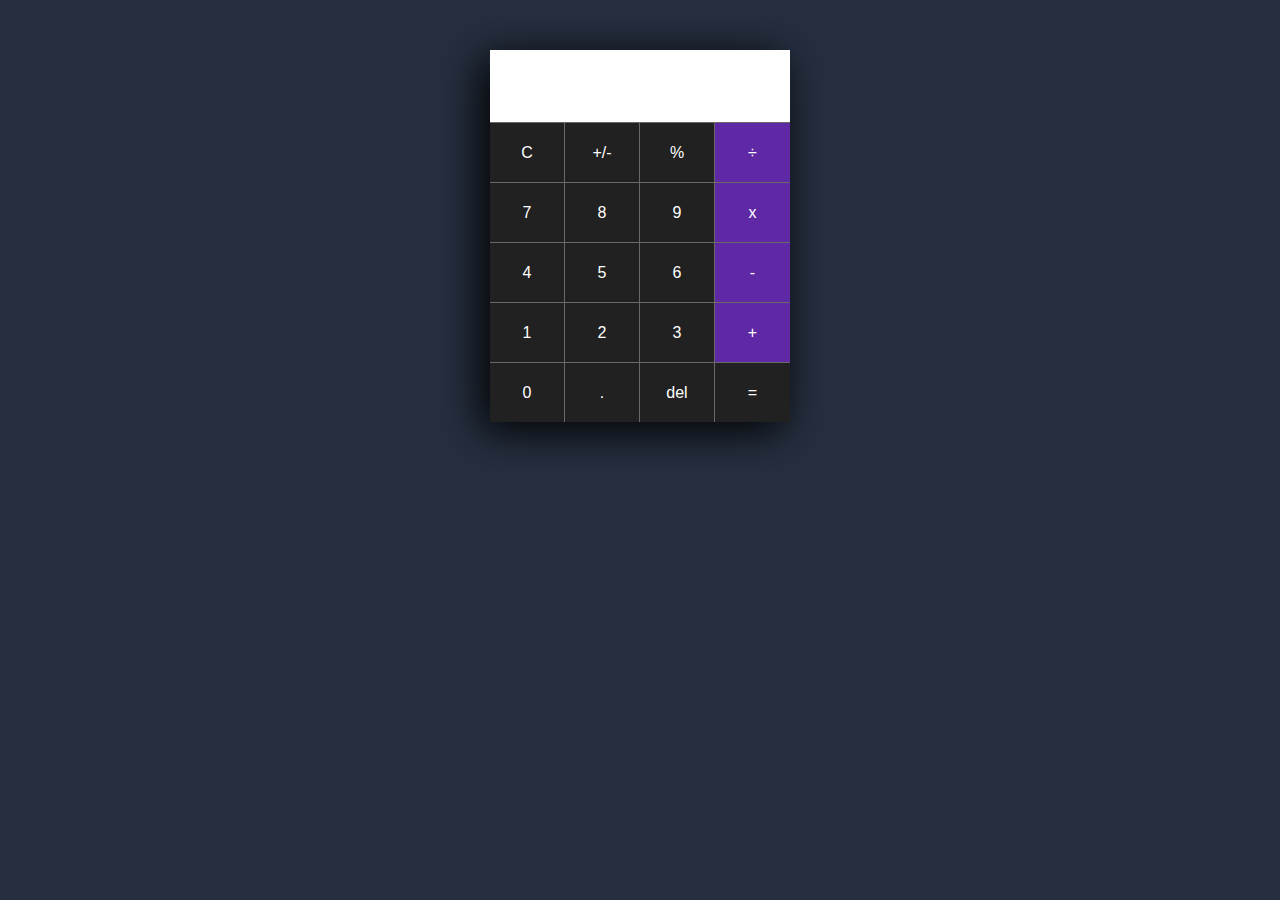
<file: index.html>
<!DOCTYPE html>
<html lang="en">
    <head>
        <meta charset="utf-8" />
        <title>Calculator</title>
        <link href="https://fonts.googleapis.com/css?family=Roboto" rel="stylesheet">
        <link href="style.css" rel="stylesheet" />
    </head>
    <body>
        <main class="calc-container">
            <div class="calc-solution field" id="solution">
            </div>

            <div class="calc-answer field" id="answer">
            </div>

            <div class="keys">
                <button id="clear">C</button>
                <button id="symbol">+/-</button>
                <button id="percent">%</button>
                <button class="divide operation" data-operation="&divide;">&divide;</button>
                <button class="number" data-number="7">7</button>
                <button class="number" data-number="8">8</button>
                <button class="number" data-number="9">9</button>
                <button class="multiply operation" data-operation="x">x</button>
                <button class="number" data-number="4">4</button>
                <button class="number" data-number="5">5</button>
                <button class="number" data-number="6">6</button>
                <button class="subtract operation" data-operation="-">-</button>
                <button class="number" data-number="1">1</button>
                <button class="number" data-number="2">2</button>
                <button class="number" data-number="3">3</button>
                <button class="add operation" data-operation="+">+</button>
                <button class="number" data-number="0">0</button>
                <button data-number="." id="decimal">.</button>
                <button id="delete">del</button>
                <button id="equals">=</button>
                <div class="clearfix"></div>
            </div>
        </main>

        <script src="main.js"></script>
    </body>
</html>
</file>
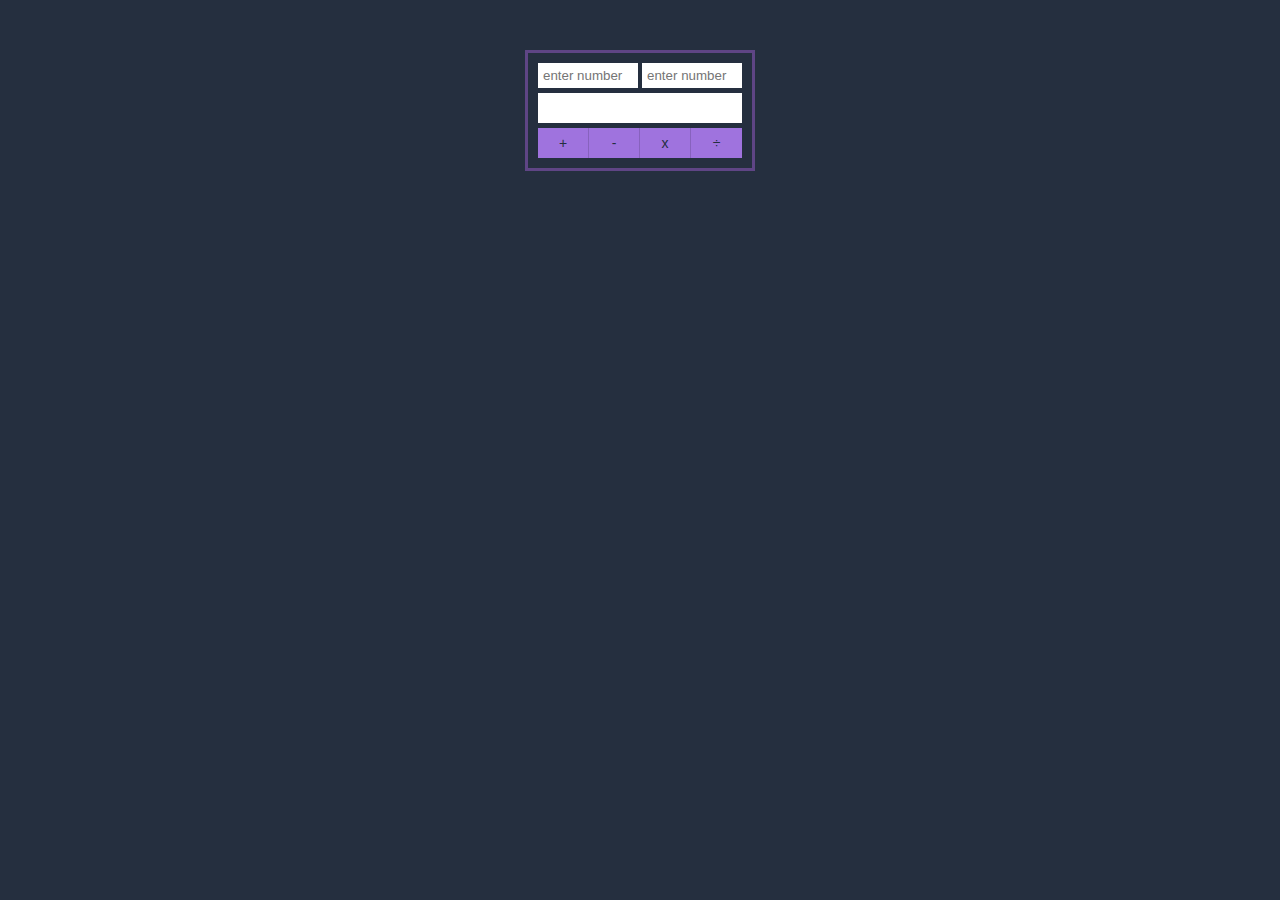
<file: calculator-simple/sample.html>
<!DOCTYPE html>
<html lang="en">
    <head>
        <meta charset="utf-8" />
        <title>Sample Calculator</title>
        <link href="https://fonts.googleapis.com/css?family=Roboto" rel="stylesheet">
        <link href="samplestyle.css" rel="stylesheet" />
    </head>
    <body>
        <main class="calc-container">
            <div class="given-num">
                <input type="text" id="given1" placeholder="enter number" class="calc-given1">
                <input type="text" id="given2" placeholder="enter number" class="calc-given2">
            </div>
            
            <div id="result" class="calc-answer"></div>

            <div class="keys">
                <button id="add" class="add operation" data-operation="add">+</button>
                <button id="subtract" class="subtract operation" data-operation="subtract">-</button>
                <button id="multiply" class="multiply operation" data-operation="multiply">x</button>
                <button id="divide" class="divide operation" data-operation="divide">&divide;</button>
                <div class="clearfix"></div>
            </div>
        </main>
    </body>
</html>
</file>
<file: style.css>
/*****************
GENERAL
*****************/

* {
  box-sizing: border-box;
  margin: 0;
}

body {
  background-color: #252F3F;
  font-family: 'Roboto', sans-serif;
}

.clearfix {
  clear: both;
}


/*****************
MAIN
*****************/
.calc-container {
  width: 300px;
  height: auto;
  margin: 50px auto;
  box-shadow: -8px 8px 40px #000;
}

.field {
  width: 100%;
  text-align: right;
  letter-spacing: 0.07em;
  background-color: #fff;
  padding: 10px 12px;
  padding-bottom: 0;
}

.calc-solution {
  height: 32px;
  font-size: 13px;
  color: #23496E;
}

.calc-answer {
  height: 40px;
  font-size: 20px;
  color: #3671AA;
}

.keys {
  width: 100%;
}

button {
  width: 25%;
  height: 60px;
  background-color: #212121;
  border: 1px solid #696969;
  border-bottom: none;
  border-left: none;
  font-size: 16px;
  color: #fff;
  float: left;
  transition: 150ms ease-in;
  outline: none;
}

button:nth-child(4n) {
  border-right: none;
}

.operation {
  background-color: #5F29A6;
}

.equals {
  background-color: #F5EE56;
  color: #000;
}

button:hover {
  background-color: #F57A26;
  color: #000;
  cursor: pointer;
}

.operation:hover {
  background-color: #9F73DE;
}
</file>
<file: calculator-simple/samplestyle.css>
/*****************
GENERAL
*****************/

* {
  box-sizing: border-box;
  margin: 0;
  outline: none;
}

body {
  background-color: #252F3F;
  font-family: 'Roboto', sans-serif;
}

.clearfix {
  clear: both;
}


/*****************
MAIN
*****************/
.calc-container {
  margin: 50px auto;
  width: 230px;
  height: auto;
  background-color: transparent;
  padding: 10px;
  border: 3px solid #5F4585;
}

.given-num {
  width: 100%;
}

.calc-given1,
.calc-given2,
.calc-answer {
  width: 49%;
  margin: 0 auto 5px;
  padding: 5px;
  background-color: #fff;
  color: #3671AA;
  border: none;
}

.calc-given2 {
  float: right;
}

.calc-answer {
  width: 100%;
  height: 30px;
  text-align: center;
}

.keys {
  width: 100%;
}

button {
  width: 25%;
  height: 30px;
  float: left;
  border: none;
  border-right: 1px solid #8762BD;
  background-color: #9F73DE;
  color: #252F3F;
  font-size: 14px;
  transition: 150ms ease-in;
}

button:nth-child(4) {
  border-right: none;
}

button:hover {
  background-color: #5F4585;
  color: #9F73DE;
}
</file>
